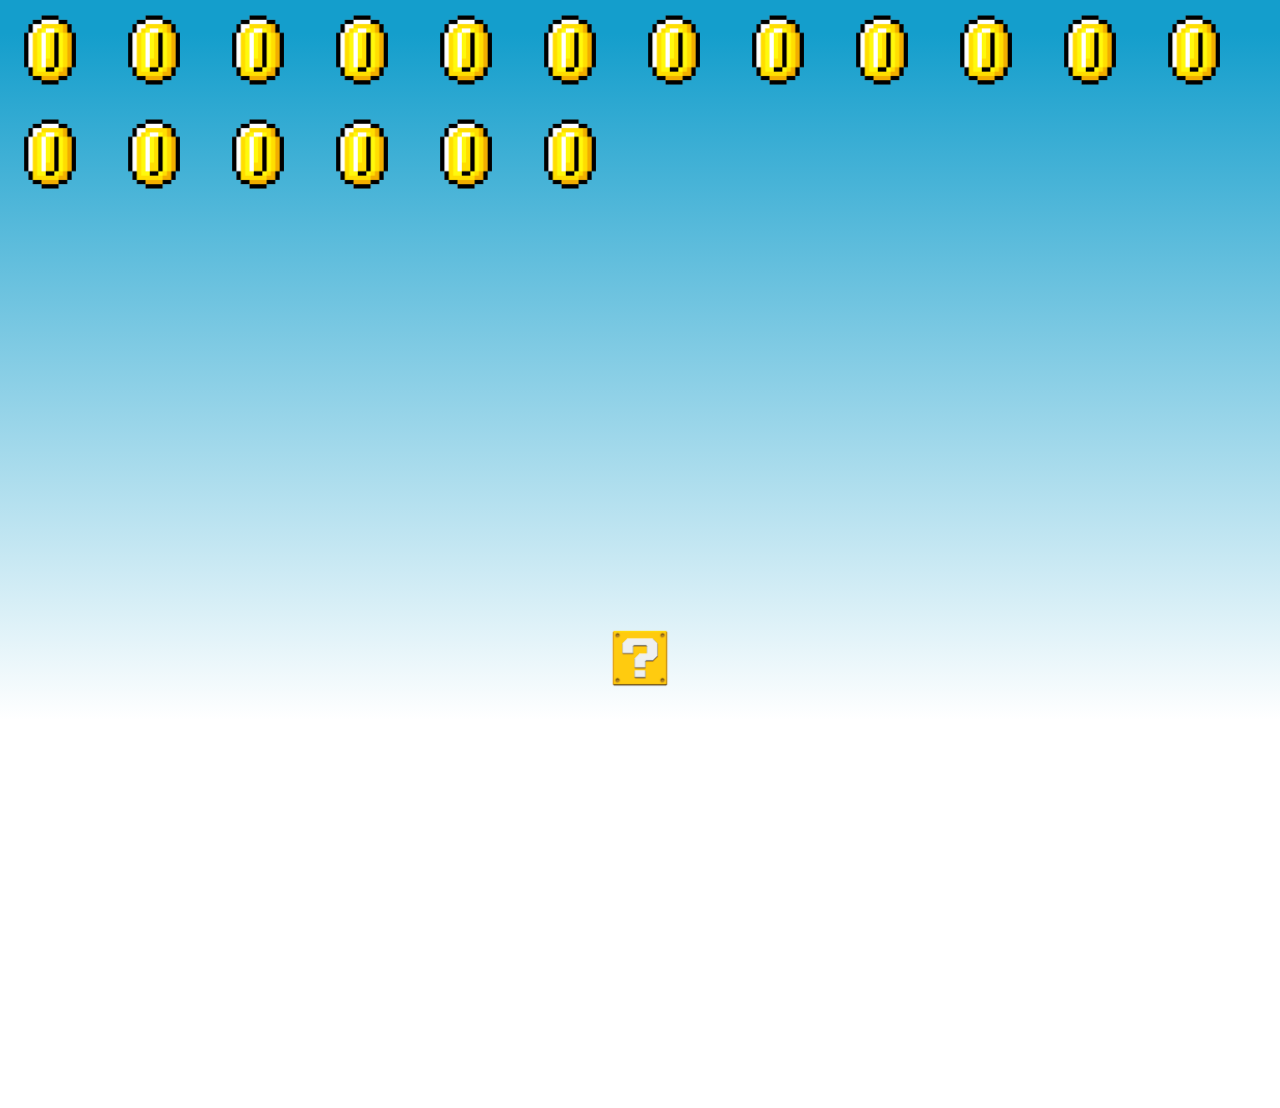
<file: App/index.html>
<!DOCTYPE html>
<html lang="en">
<head>
    <meta charset="UTF-8">
    <meta http-equiv="X-UA-Compatible" content="IE=edge">
    <meta name="viewport" content="width=device-width, initial-scale=1.0">
    <link rel="stylesheet" href="../Style/style.css">
    <title>Mario</title>
</head>
<body>
   
    <img src="../Assets/moeda.gif" class="moeda" style="--i:11">
    <img src="../Assets/moeda.gif" class="moeda" style="--i:21">
    <img src="../Assets/moeda.gif" class="moeda" style="--i:17">
    <img src="../Assets/moeda.gif" class="moeda" style="--i:23">
    <img src="../Assets/moeda.gif" class="moeda" style="--i:18">
    <img src="../Assets/moeda.gif" class="moeda" style="--i:13">
    <img src="../Assets/moeda.gif" class="moeda" style="--i:26">
    <img src="../Assets/moeda.gif" class="moeda" style="--i:29">
    <img src="../Assets/moeda.gif" class="moeda" style="--i:12">
    <img src="../Assets/moeda.gif" class="moeda" style="--i:10">
    <img src="../Assets/moeda.gif" class="moeda" style="--i:22">
    <img src="../Assets/moeda.gif" class="moeda" style="--i:20">
    <img src="../Assets/moeda.gif" class="moeda" style="--i:23">
    <img src="../Assets/moeda.gif" class="moeda" style="--i:14">
    <img src="../Assets/moeda.gif" class="moeda" style="--i:16">
    <img src="../Assets/moeda.gif" class="moeda" style="--i:28">
    <img src="../Assets/moeda.gif" class="moeda" style="--i:19">
    <img src="../Assets/moeda.gif" class="moeda" style="--i:27">


    <img src="../Assets/mario.gif" class="mario" id="mario">

    <main>
        <img src="../Assets/cubo.png" class="img-cubo" id="cubo">

    </main>

    <script src="scriptIndex.js"></script>


</body>
</html>
</file>
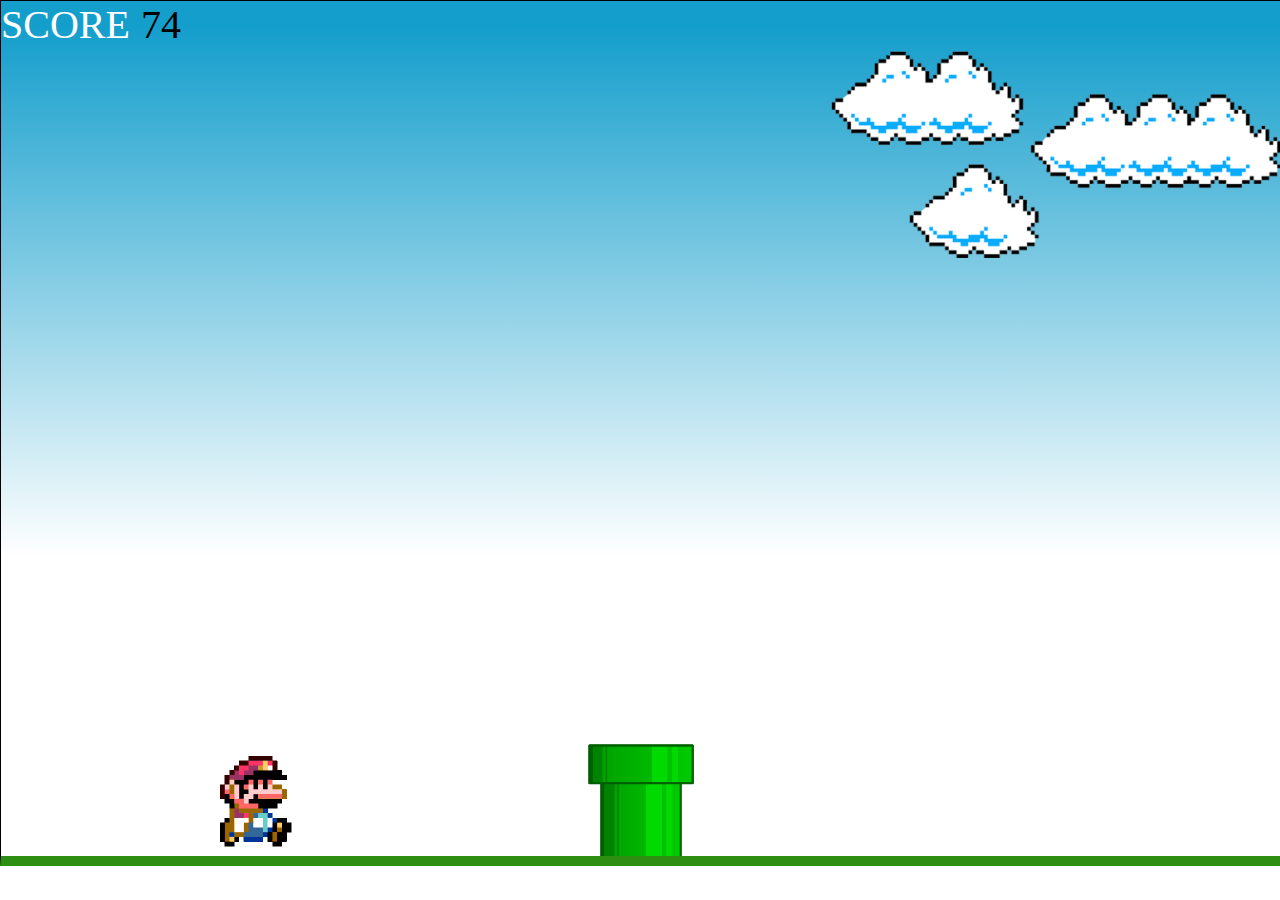
<file: App/jogo.html>
<!DOCTYPE html>
<html lang="en">
<head>
    <meta charset="UTF-8">
    <meta http-equiv="X-UA-Compatible" content="IE=edge">
    <meta name="viewport" content="width=device-width, initial-scale=1.0">
    <link rel="stylesheet" href="../Style/style-jogo.css">
    <title>Tela</title>
</head>
<body>

        <div class="tela">

            <div class="telanomescore" id="telanomescore">SCORE</div><div id="telascore">0</div>
            <img src="../Assets/nuvens.png" class="nuvem" id="nuvem">
            <img src="../Assets/mario.gif" class="mario" id="mario">
            <img src="../Assets/cano.png" class="cano" id="cano">
            <div class="scoreover">
                <img src="../Assets/game-over.png" class="game-over" id="gameover">
                <div class="nomescore" id="nomescore">SCORE</div><div id="score">0</div>
                <button class="reiniciar" id="reiniciar">Reiniciar</button>
            </div>

        </div>

    <script src="script.js"></script>
</body>
</html>
</file>
<file: Style/style.css>
body{
    margin: 0;
    padding: 0;
    background: rgb(20,158,204);
    background: linear-gradient(180deg, rgba(20,158,204,1) 3%, rgba(255,255,255,1) 65%);
    overflow: hidden;
}

main{
    display: flex;
    justify-content: center;
    align-items: center;
    height: 100vh;
}

/* .button{
    border: 1px solid transparent;
    height: 100px;
    width: 300px;
    display: flex;
    justify-content: center;
    align-items: center;
    font-size: 20pt;
    font-family: roboto;
    font-weight: 999;
    color: #f85653;
    gap: 10px;
    cursor: pointer;
    background: linear-gradient(90deg, rgba(229,37,33,1) 3%, rgba(255,255,153,1) 65%) right;
    transition: 1s ease-out;
    background-size: 200%;
} */

.img-cubo{
    width: 60px;
    cursor: pointer;
}

.button:hover{ 
    background-position: left;
    color: rgb(255, 255, 153);
}

.img-cubo:hover{
    transition: 3s ease-out;
    transform: rotate(360deg);
}

.moeda{
    width: 100px;
    position: relative;
    animation: moeda 5s linear infinite;
    animation-duration: calc(110s / var(--i));
}

.mario{
    position: absolute;
    bottom: 250px;
    left: 700px;
    width: 100px;
    display: none;
}

.pulo{
    animation: mario 3.5s ease-out;
}

@keyframes mario {
    
    0%{
        left: 700px;
    }

    50%{
        bottom: 250px;
        left: 880px;
    }

    90%{
        bottom: 280px;
        left: 880px;
    }

    100%{
        bottom: 250px;
        left: 880px;
    }

}

@keyframes moeda{
    0%{
        transform: translateY(100vh) scale(0); 
    }
    100%{
        transform: translateY(-10vh) scale(1);
    }
}
</file>
<file: Style/style-jogo.css>
body{
    margin: 0;
    padding: 0;
    box-sizing: border-box;
    overflow: hidden;
}

.tela{
    border: 1px solid black;
    width: 100%;
    height: 95vh;
    position: relative;
    margin: 0 auto;
    background: rgb(20,158,204);
    background: linear-gradient(180deg, rgba(20,158,204,1) 3%, rgba(255,255,255,1) 65%);
    border-bottom: 10px solid #2e8e12;
    display: flex;
    justify-content: center;
    align-items: center;
}

.mario{
    position: absolute;
    bottom: 0;
    width: 100px;
    left: 200px;
}

.pulo{
    animation: mario 500ms ease-out;
}

.cano{
    position: absolute;
    bottom: 0;
    width: 120px;
    animation: cano 2.5s linear infinite;
}

.game-over{
    display: none;
    width: 500px;
}

.nomescore{
    display: none;
    font-size: 30pt;
    color: red;
}

#score{
    display: none;
    font-size: 30pt;
}

.telanomescore{
    left: 0;
    top: 0;
    position: absolute;
    display: block;
    font-size: 30pt;
    color: white;
}

#telascore{
    display: block;
    font-size: 30pt;
    left: 140px;
    top: 0;
    position: absolute;
}

.reiniciar{
    display: none;
    font-size: 25pt;
    cursor: pointer;
    background-color: #1ab2ff;
    border-color: transparent;
    border-radius: 3px;
    color: white;
    margin-top: 40px;
}

.reiniciar:hover{
    background-color: red;
    border-color: transparent;
    border-radius: 3px;
}

.scoreover{
    display: flex;
    justify-content: center;
    align-items: center;
    flex-direction: column;
}

.cano.game-over {
    animation-play-state: paused;
}

.nuvem{
    width: 450px;
    position: absolute;
    right: 0;
    top: 50px;
    animation: nuvem 20s infinite;
}

@keyframes cano {

    from{
        right: -80px;
    }

    to{
        right: 100%;
    }

}

@keyframes nuvem{

    from{
        right: -450px;
    }

    to{
        right: 100%;
    }

}

@keyframes mario {
    
    0%{
        bottom: 0px;
    }

    40%{
        bottom: 230px;
    }

    50%{
        bottom: 230px;
    }

    60%{
        bottom: 230px;
    }

    70%{
        bottom: 200px;
    }

    80%{
        bottom: 150px;
    }

    90%{
        bottom: 100px;
    }

    100%{
        bottom: 0px;
    }

}
</file>
